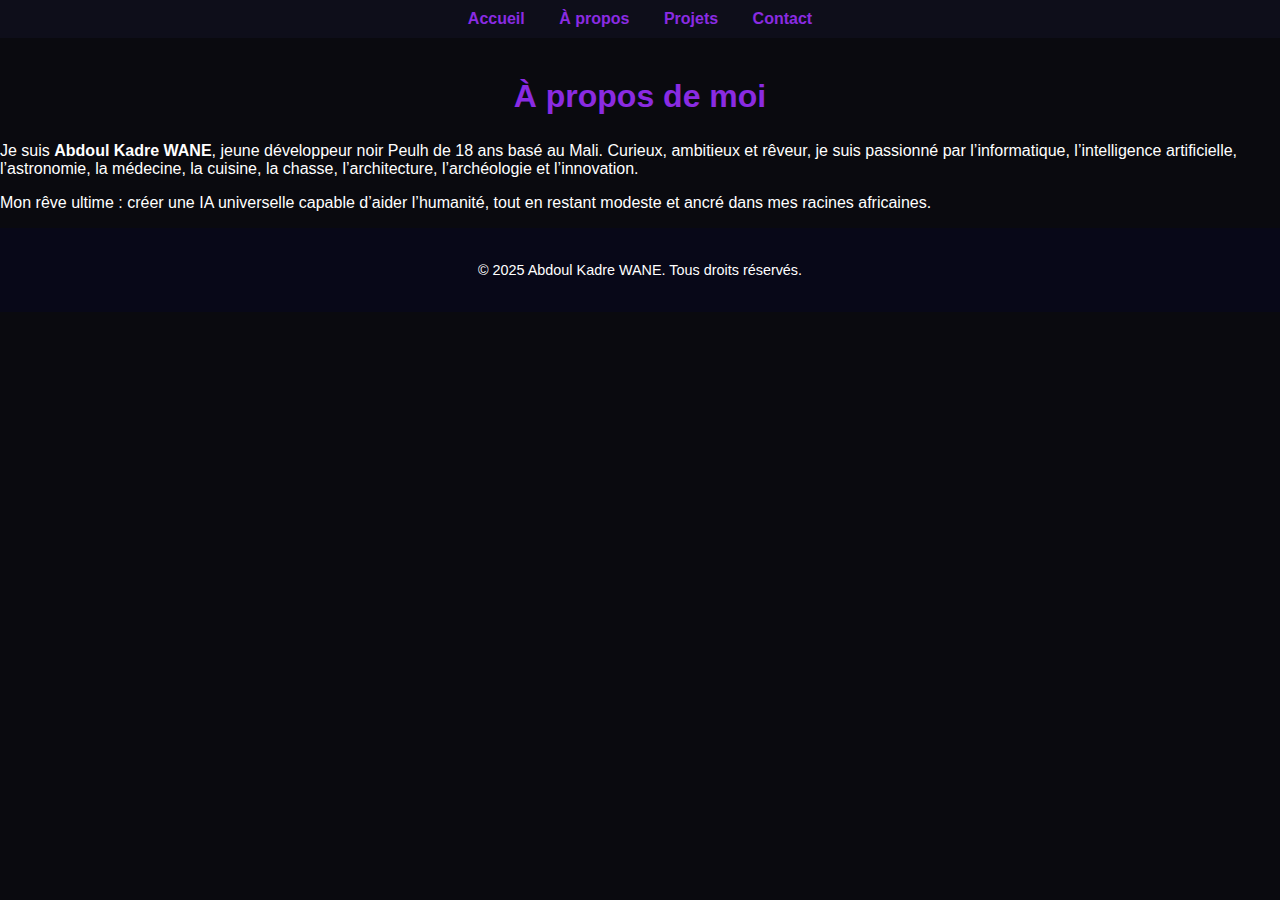
<file: about.html>
<!DOCTYPE html>
<html lang="fr">
<head>
  <meta charset="UTF-8">
  <title>À propos – Abdoul</title>
  <link rel="stylesheet" href="style.css">
</head>
<body>
  
<header>
  <nav>
    <a href="index.html">Accueil</a>
    <a href="about.html">À propos</a>
    <a href="projects.html">Projets</a>
    <a href="contact.html">Contact</a>
  </nav>
</header>

  <section>
    <h2>À propos de moi</h2>
    <p>
      Je suis <strong>Abdoul Kadre WANE</strong>, jeune développeur noir Peulh de 18 ans basé au Mali. Curieux, ambitieux et rêveur, je suis passionné par l’informatique, l’intelligence artificielle, l’astronomie, la médecine, la cuisine, la chasse, l’architecture, l’archéologie et l’innovation.
    </p>
    <p>
      Mon rêve ultime : créer une IA universelle capable d’aider l’humanité, tout en restant modeste et ancré dans mes racines africaines.
    </p>
  </section>
  
<footer>
  <p>© 2025 Abdoul Kadre WANE. Tous droits réservés.</p>
</footer>

</body>
</html>
</file>
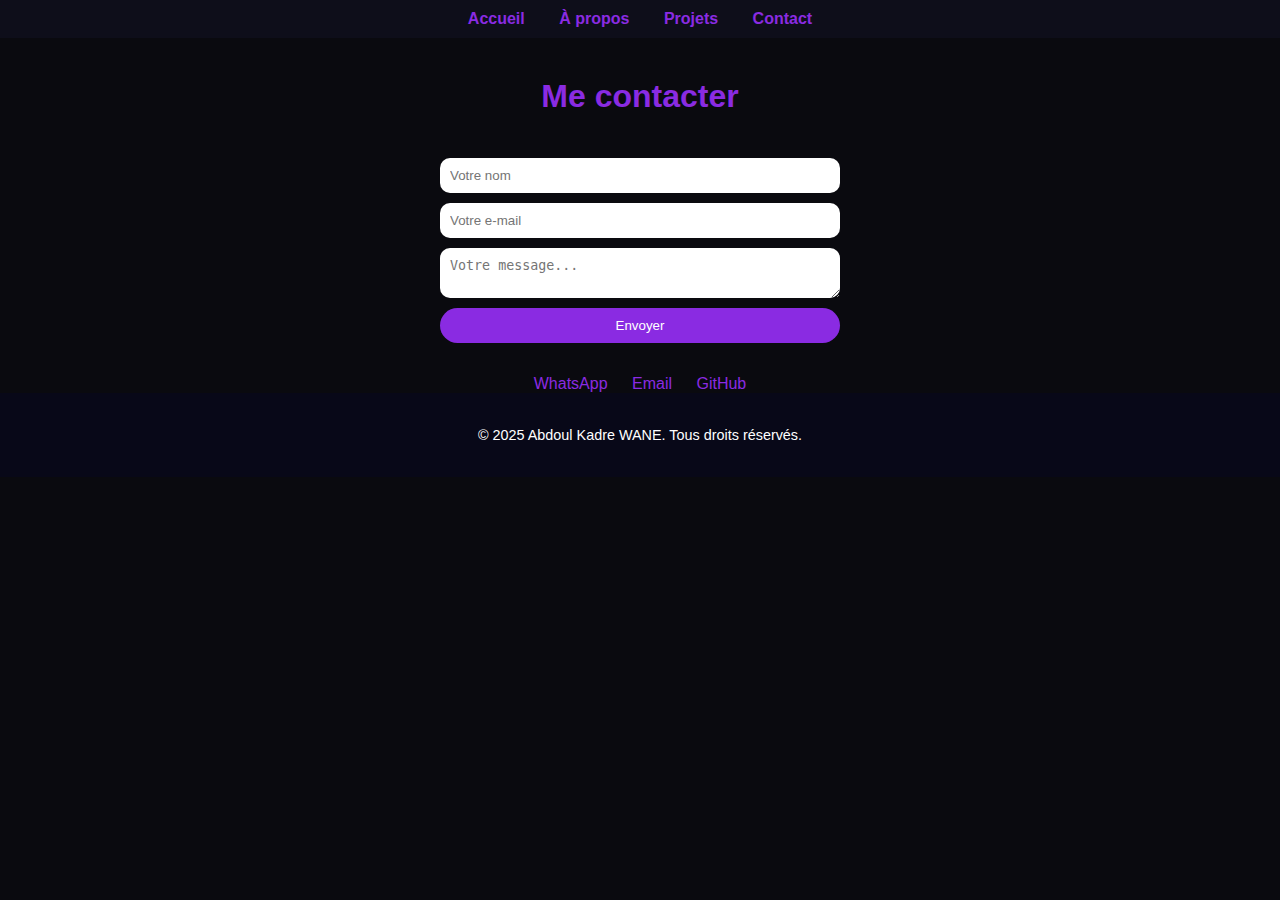
<file: contact.html>
<!DOCTYPE html>
<html lang="fr">
<head>
  <meta charset="UTF-8">
  <title>Contact – Abdoul</title>
  <link rel="stylesheet" href="style.css">
</head>
<body>
  
<header>
  <nav>
    <a href="index.html">Accueil</a>
    <a href="about.html">À propos</a>
    <a href="projects.html">Projets</a>
    <a href="contact.html">Contact</a>
  </nav>
</header>

  <section id="contact">
    <h2>Me contacter</h2>
    <form>
      <input type="text" placeholder="Votre nom" required>
      <input type="email" placeholder="Votre e-mail" required>
      <textarea placeholder="Votre message..." required></textarea>
      <button type="submit">Envoyer</button>
    </form>
    <div class="socials">
      <a href="https://wa.me/22373547159">WhatsApp</a>
      <a href="mailto:abdoulwane26@gmail.com">Email</a>
      <a href="https://github.com/abdoulodra">GitHub</a>
    </div>
  </section>
  
<footer>
  <p>© 2025 Abdoul Kadre WANE. Tous droits réservés.</p>
</footer>

</body>
</html>
</file>
<file: style.css>
body {
  margin: 0;
  font-family: 'Segoe UI', sans-serif;
  background: #0a0a0f;
  color: #fff;
  scroll-behavior: smooth;
}
h2 {
  text-align: center;
  font-size: 2rem;
  color: #8a2be2;
  margin-top: 40px;
}
header nav {
  background: #0e0e1a;
  padding: 10px 20px;
  text-align: center;
}
header nav a {
  margin: 0 15px;
  color: #8a2be2;
  text-decoration: none;
  font-weight: bold;
  transition: color 0.3s ease;
}
header nav a:hover {
  color: #ffffff;
}
.hero {
  padding: 100px 20px;
  text-align: center;
  background: radial-gradient(ellipse at center, #1f1f2f 0%, #0a0a0f 100%);
}
.avatar {
  width: 160px;
  height: 160px;
  border-radius: 50%;
  margin-bottom: 20px;
  box-shadow: 0 0 20px #8a2be2aa;
}
.hero-buttons a {
  display: inline-block;
  margin: 10px;
  padding: 10px 20px;
  background: #8a2be2;
  color: white;
  border-radius: 40px;
  text-decoration: none;
  transition: transform 0.2s ease, box-shadow 0.2s ease;
}
.hero-buttons a:hover {
  transform: scale(1.05);
  box-shadow: 0 0 10px #8a2be2;
}
.skills {
  display: flex;
  justify-content: center;
  flex-wrap: wrap;
  gap: 2rem;
  margin: 2rem;
}
.skills div {
  font-size: 1.2rem;
  background: #1c1c2c;
  padding: 10px 20px;
  border-radius: 12px;
  box-shadow: 0 0 10px #00000055;
}
.grid {
  display: grid;
  grid-template-columns: repeat(auto-fit, minmax(260px, 1fr));
  gap: 2rem;
  padding: 2rem;
}
.card {
  background: #111122;
  border-radius: 20px;
  padding: 20px;
  box-shadow: 0 0 15px #00000066;
  text-align: center;
  transition: transform 0.3s ease, box-shadow 0.3s ease;
}
.card:hover {
  transform: translateY(-10px);
  box-shadow: 0 0 25px #8a2be288;
}
.card img {
  width: 100%;
  height: auto;
  border-radius: 12px;
  margin-bottom: 15px;
}
.card h3 {
  color: #8a2be2;
  margin-bottom: 10px;
}
.card p {
  color: #cccccc;
  font-size: 0.95rem;
  line-height: 1.5;
}
form {
  display: flex;
  flex-direction: column;
  max-width: 400px;
  margin: auto;
  padding: 1rem;
}
form input, form textarea {
  padding: 10px;
  margin-bottom: 10px;
  border-radius: 10px;
  border: none;
}
form button {
  background: #8a2be2;
  color: white;
  padding: 10px;
  border-radius: 20px;
  border: none;
  cursor: pointer;
}
.socials {
  text-align: center;
  margin-top: 1rem;
}
.socials a {
  margin: 0 10px;
  color: #8a2be2;
  text-decoration: none;
}
footer {
  text-align: center;
  padding: 20px;
  background: #080818;
  font-size: 0.9rem;
}

#loading {
  position: fixed;
  width: 100%;
  height: 100%;
  background: #0a0a0f;
  color: white;
  display: flex;
  flex-direction: column;
  align-items: center;
  justify-content: center;
  z-index: 1000;
}
.spinner {
  border: 5px solid rgba(255, 255, 255, 0.2);
  border-top: 5px solid #8a2be2;
  border-radius: 50%;
  width: 50px;
  height: 50px;
  animation: spin 1s linear infinite;
}
@keyframes spin {
  0% { transform: rotate(0deg); }
  100% { transform: rotate(360deg); }
}
</file>
